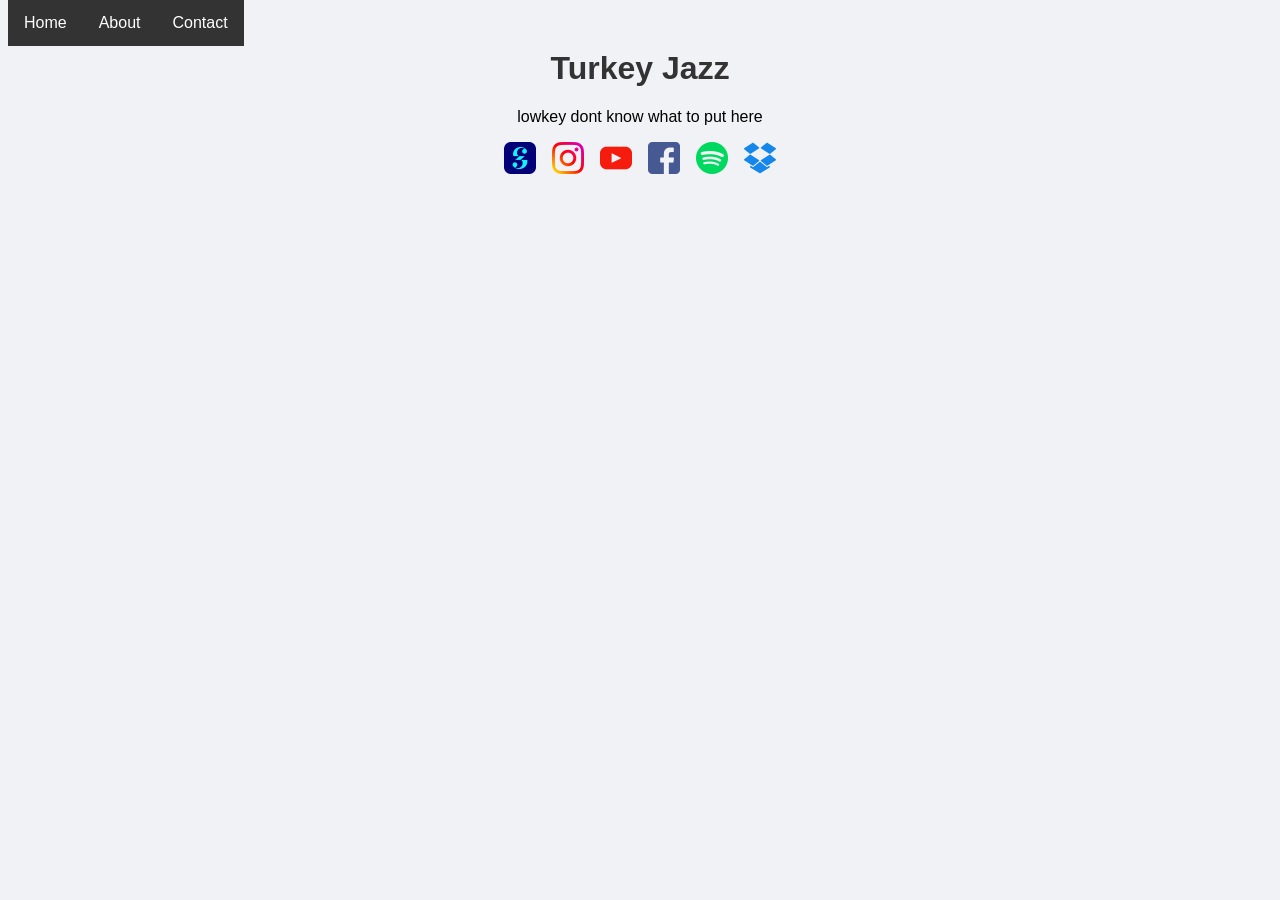
<file: index.html>
<!DOCTYPE html>
<html lang="en">
<head>
    <meta charset="UTF-8">
    <meta name="viewport" content="width=device-width, initial-scale=1.0">
    <title>Home Page</title>
    <link rel="stylesheet" href="styles.css">
</head>
<nav>
    <ul>
        <li><a href="index.html">Home</a></li>
        <li><a href="about.html" class="nav-button">About</a></li>
        <li><a href="contact.html" class="nav-button">Contact</a></li>
    </ul>
</nav>
<body>
    <h1>Turkey Jazz</h1>
    <p>lowkey dont know what to put here</p>
</body>
<body>
    <div class="socials">
        <a href="https://musescore.com/user/66234022" target="_blank">
            <img src="Images/Icons/musescore icon.png" alt="MuseScore">
        </a>
        <a href="https://www.instagram.com/turkeyjazzofficial" target="_blank">
            <img src="Images/Icons/instagram icon.png" alt="Instagram">
        </a>
        <a href="https://www.youtube.com/@turkey_jazz" target="_blank">
            <img src="Images/Icons/youtube icon.png" alt="YouTube">
        </a>
        <a href="" target="_blank">
            <img src="Images/Icons/facebook icon.png" alt="Facebook">
        </a>
        <a href="" target="_blank">
            <img src="Images/Icons/spotify icon.png" alt="Spotify">
        </a>
        <a href="" target="_blank">
            <img src="Images/Icons/dropbox icon.png" alt="Dropbox">
        </a>    
    </div>
</body>
</html>
</file>
<file: styles.css>
nav ul {
    list-style-type: none;
    margin: 0;
    padding: 0;
    overflow: hidden;
    background-color: #333;
    position: fixed;
    top: 0;
}

nav li {
    float: left;
}

nav li a {
    display: block;
    color: white;
    text-align: center;
    padding: 14px 16px;
    text-decoration: none;
}

nav li a:hover {
    background-color: #111;
}

.socials {
  display: flex;
  gap: 16px;
  justify-content: center;
}

.socials img {
  width: 32px;
}


body {
    vertical-align: top;
    font-family: sans-serif;
    text-align: center;
    margin-top: 50px;
    background-color: #f0f2f5;
}

h1 {
    color: #333;
    margin-top: 0;
}

h2 {
    color: #111;
    text-align: left;
}

h3 {
    color:#111;
    text-align: left;
}

.snap-left {
  float: left;
  width: 45%;
  padding: 10px;
  margin: 5px;
}

.snap-right {
  float: right;
  width: 45%;
  padding: 10px;
  margin: 5px;
}

ul {
    list-style-type: none;
    padding: 0;
}
</file>
